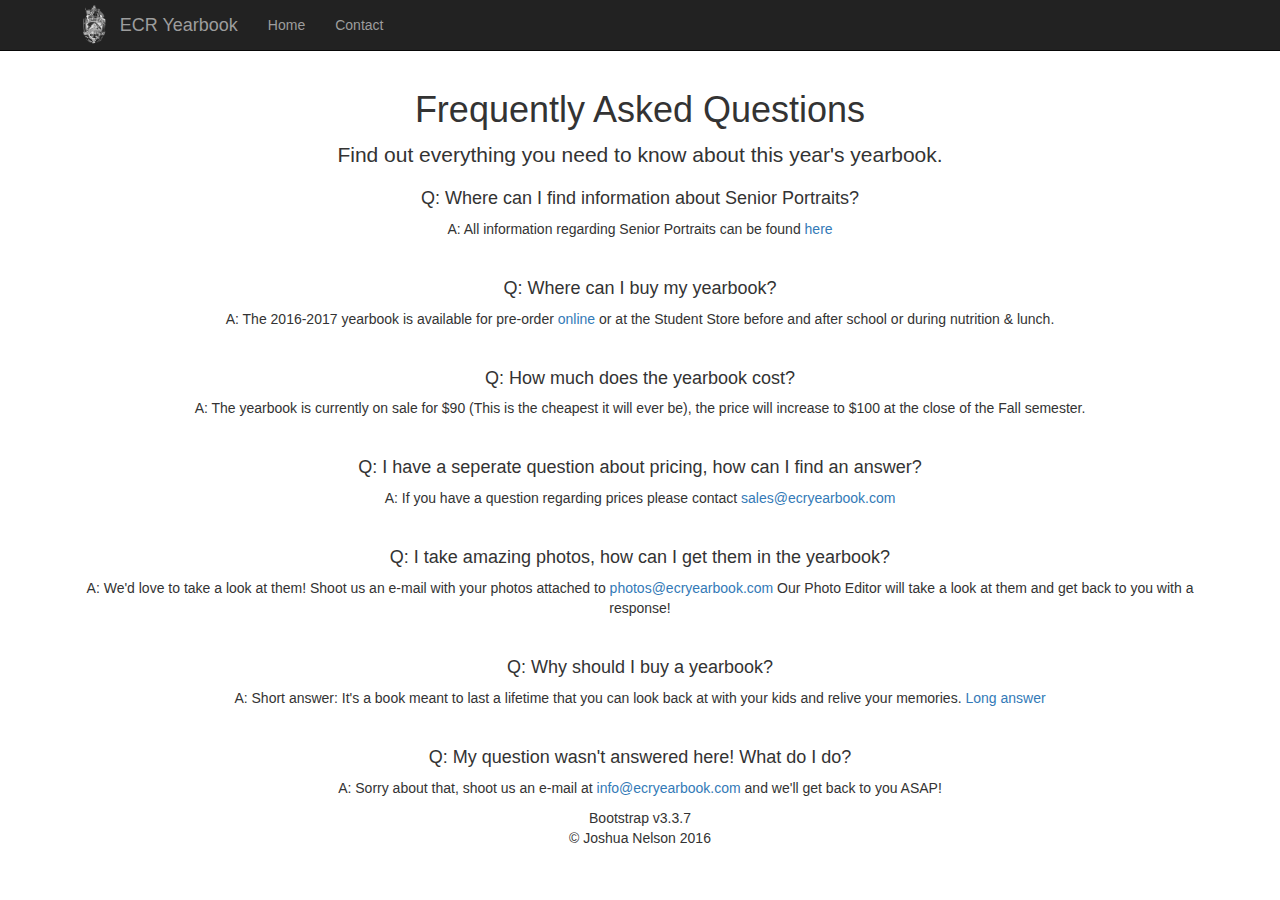
<file: faq/faq.html>
<!DOCTYPE html>
<html lang="en">

<head>

    <meta charset="utf-8">
    <meta http-equiv="X-UA-Compatible" content="IE=edge">
    <meta name="viewport" content="width=device-width, initial-scale=1">
    <meta name="description" content="">
    <meta name="author" content="">

    <title>ECR Yearbook - FAQ</title>
    <link rel="shortcut icon" type="image/x-icon" href="	
https://s3-us-west-1.amazonaws.com/ecryearbook.com/favicon.ico" />

    <!-- Bootstrap Core CSS -->
    <link href="css/bootstrap.min.css" rel="stylesheet">

    <!-- Custom CSS -->
    <style>
    body {
        padding-top: 70px;
        /* Required padding for .navbar-fixed-top. Remove if using .navbar-static-top. Change if height of navigation changes. */
    }
    </style>

    <!-- HTML5 Shim and Respond.js IE8 support of HTML5 elements and media queries -->
    <!-- WARNING: Respond.js doesn't work if you view the page via file:// -->
    <!--[if lt IE 9]>
        <script src="https://oss.maxcdn.com/libs/html5shiv/3.7.0/html5shiv.js"></script>
        <script src="https://oss.maxcdn.com/libs/respond.js/1.4.2/respond.min.js"></script>
    <![endif]-->

</head>

<body>

    <!-- Navigation -->
    <nav class="navbar navbar-inverse navbar-fixed-top" role="navigation">
        <div class="container">
            <!-- Brand and toggle get grouped for better mobile display -->
            <div class="navbar-header">
                <button type="button" class="navbar-toggle" data-toggle="collapse" data-target="#bs-example-navbar-collapse-1">
                    <span class="sr-only">Toggle navigation</span>
                    <span class="icon-bar"></span>
                    <span class="icon-bar"></span>
                    <span class="icon-bar"></span>
                </button>
                <p style="float: left;"><a href="/"><img class="moveimage" src="img/conquistador.png" height="40x"></a></p>
                <a class="navbar-brand" href="/">ECR Yearbook</a>
            </div>
            <!-- Collect the nav links, forms, and other content for toggling -->
            <div class="collapse navbar-collapse" id="bs-example-navbar-collapse-1">
                <ul class="nav navbar-nav">
                    <li>
                        <a href="/">Home</a>
                    </li>
                    <li>
                        <a href="mailto:info@ecryearbook.com">Contact</a>
                    </li>
                </ul>
            </div>
            <!-- /.navbar-collapse -->
        </div>
        <!-- /.container -->
    </nav>

    <!-- Page Content -->
    <div class="container">
		<section id="faq">
        <div style="text-align:left"class="row">
            <div class="col-lg-12 text-center">
                <h1>Frequently Asked Questions</h1>
                <p class="lead">Find out everything you need to know about this year's yearbook.</p>
                <ul class="list-unstyled">
                <p style="text-align:left"> <h4> Q: Where can I find information about Senior Portraits? </h4>
                <p> A: All information regarding Senior Portraits can be found <a href="/sp/portraits.html"> here </p> </a>
                <br>
                <h4> Q: Where can I buy my yearbook? </h4>
                <p> A: The 2016-2017 yearbook is available for pre-order <a href="http://store.ecrchs.net/2016-17-yearbook.html"> online </a> or at the Student Store before and after school or during nutrition & lunch. </p>
                <br>
                <h4> Q: How much does the yearbook cost? </h4>
                <p> A: The yearbook is currently on sale for $90 (This is the cheapest it will ever be), the price will increase to $100 at the close of the Fall semester. </p>
                <br>
                <h4> Q: I have a seperate question about pricing, how can I find an answer? </h4>
                <p> A: If you have a question regarding prices please contact <a href="mailto:sales@ecryearbook.com"> sales@ecryearbook.com </a> </p>
                <br>
                <h4> Q: I take amazing photos, how can I get them in the yearbook? </h4>
                <p> A: We'd love to take a look at them! Shoot us an e-mail with your photos attached to <a href="mailto:photos@ecryearbook.com"> photos@ecryearbook.com </a> Our Photo Editor will take a look at them and get back to you with a response! </p>
                <br>
                <h4> Q: Why should I buy a yearbook? </h4>
                <p> A: Short answer: It's a book meant to last a lifetime that you can look back at with your kids and relive your memories. <a href="whybuy/buy.html"> Long answer </a> </p>
                <br>
                <h4> Q: My question wasn't answered here! What do I do? </h4>
                <p> A: Sorry about that, shoot us an e-mail at <a href="mailto:info@ecryearbook.com"> info@ecryearbook.com </a> and we'll get back to you ASAP! </p>
                    <li>Bootstrap v3.3.7</li>
                    <li>&copy Joshua Nelson 2016</li>
                    </p>
                </ul>
            </div>
        </div>
        
        </section>
        <!-- /.row -->

    </div>
    <!-- /.container -->

    <!-- jQuery Version 1.11.1 -->
    <script src="js/jquery.js"></script>

    <!-- Bootstrap Core JavaScript -->
    <script src="js/bootstrap.min.js"></script>

</body>

</html>
</file>
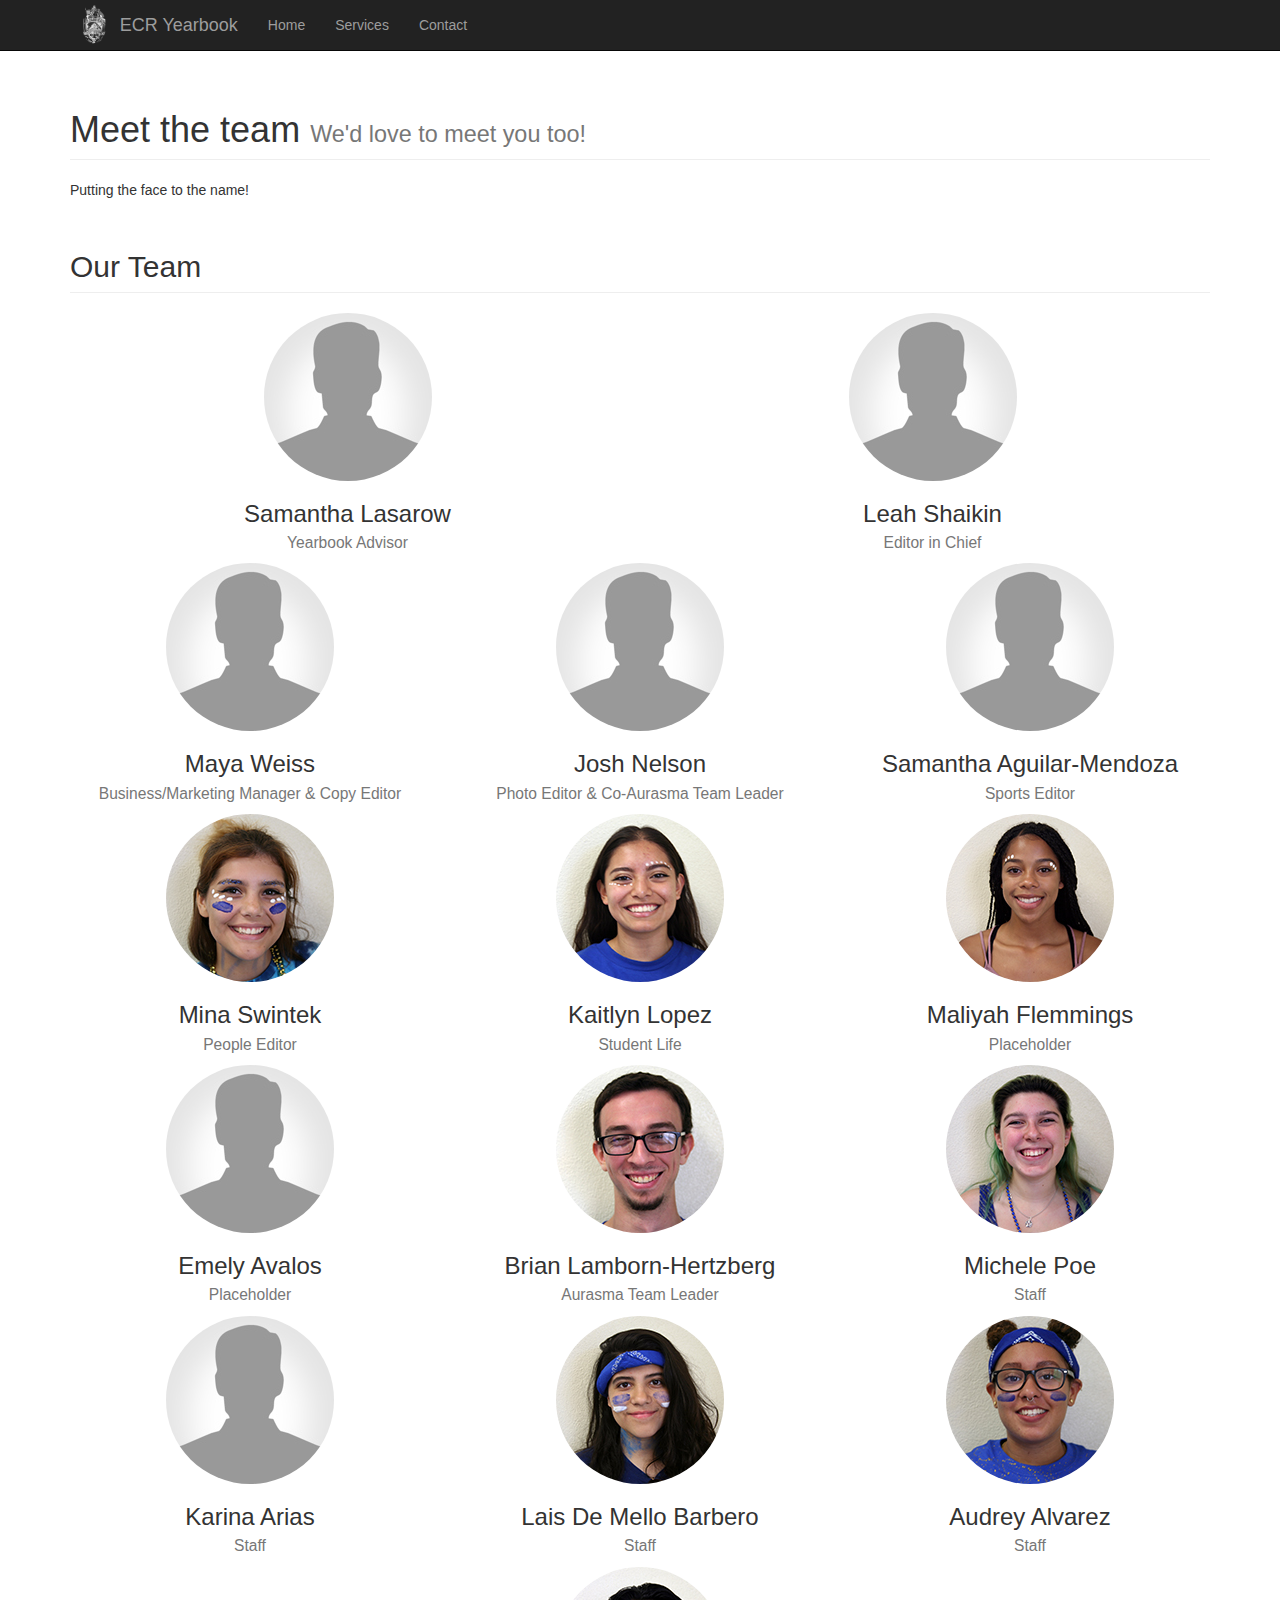
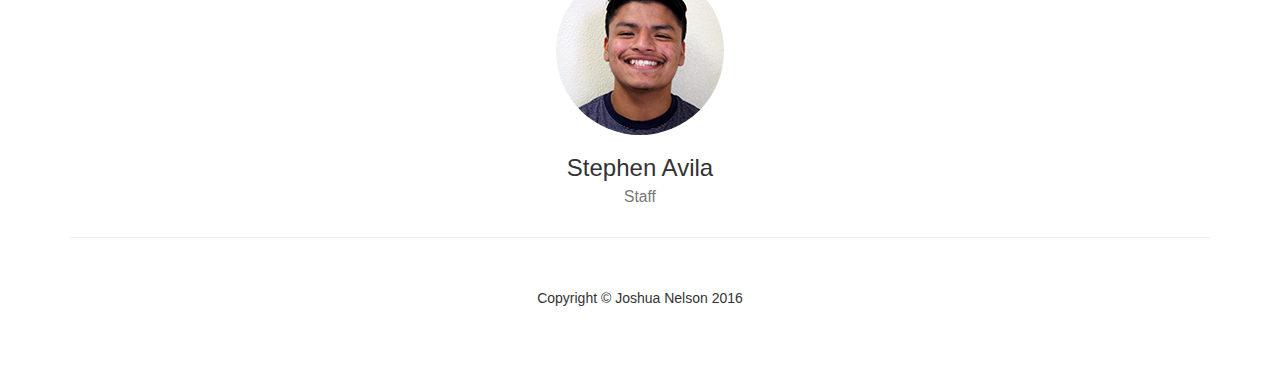
<file: staff/staff.html>
<!DOCTYPE html>
<html lang="en">

<head>

    <meta charset="utf-8">
    <meta http-equiv="X-UA-Compatible" content="IE=edge">
    <meta name="viewport" content="width=device-width, initial-scale=1">
    <meta name="description" content="">
    <meta name="author" content="">

    <title>ECR Yearbook - Staff</title>
    <link rel="shortcut icon" type="image/x-icon" href="	
https://s3-us-west-1.amazonaws.com/ecryearbook.com/favicon.ico" />

    <!-- Bootstrap Core CSS -->
    <link href="css/bootstrap.min.css" rel="stylesheet">

    <!-- Custom CSS -->
    <link href="css/round-about.css" rel="stylesheet">

    <!-- HTML5 Shim and Respond.js IE8 support of HTML5 elements and media queries -->
    <!-- WARNING: Respond.js doesn't work if you view the page via file:// -->
    <!--[if lt IE 9]>
        <script src="https://oss.maxcdn.com/libs/html5shiv/3.7.0/html5shiv.js"></script>
        <script src="https://oss.maxcdn.com/libs/respond.js/1.4.2/respond.min.js"></script>
    <![endif]-->

</head>

<body>

    <!-- Navigation -->
    <nav class="navbar navbar-inverse navbar-fixed-top" role="navigation">
        <div class="container">
            <!-- Brand and toggle get grouped for better mobile display -->
            <div class="navbar-header">
                <button type="button" class="navbar-toggle" data-toggle="collapse" data-target="#bs-example-navbar-collapse-1">
                    <span class="sr-only">Toggle navigation</span>
                    <span class="icon-bar"></span>
                    <span class="icon-bar"></span>
                    <span class="icon-bar"></span>
                </button>
                <p style="float: left;"><a href="/"><img class="moveimage" src="img/conquistador.png" height="40x"></a></p>
                <a class="navbar-brand" href="/">ECR Yearbook</a>
            </div>
            <!-- Collect the nav links, forms, and other content for toggling -->
            <div class="collapse navbar-collapse" id="bs-example-navbar-collapse-1">
                <ul class="nav navbar-nav">
                    <li>
                        <a href="/">Home</a>
                    </li>
                    <li>
                        <a href="#">Services</a>
                    </li>
                    <li>
                        <a href="#">Contact</a>
                    </li>
                </ul>
            </div>
            <!-- /.navbar-collapse -->
        </div>
        <!-- /.container -->
    </nav>

    <!-- Page Content -->
    <div class="container">

        <!-- Introduction Row -->
        <div class="row">
            <div class="col-lg-12">
                <h1 class="page-header">Meet the team
                    <small>We'd love to meet you too!</small>
                </h1>
                <p>Putting the face to the name!</p>
            </div>
        </div>

        <!-- Team Members Row -->
        <div class="row">
            <div class="col-lg-12">
                <h2 class="page-header">Our Team</h2>
            </div>
            <div class="col-lg-6 col-sm-6 text-center">
                <img class="img-circle img-responsive img-center" src="img/place.jpg" alt="">
                <h3> Samantha Lasarow
                <br> 
                  <small>Yearbook Advisor</small>
                </h3>
                
            </div>
            <div class="col-lg-6 col-sm-6 text-center">
                <img class="img-circle img-responsive img-center" src="img/place.jpg" alt="">
                <h3>Leah Shaikin
                <br> 
                  <small>Editor in Chief</small>
                </h3>
                
            </div>
            <div class="col-lg-4 col-sm-6 text-center">
                <img class="img-circle img-responsive img-center" src="img/place.jpg" alt="">
                <h3>Maya Weiss
                <br> 
                  <small>Business/Marketing Manager & Copy Editor</small>
                </h3>
                
            </div>
            <div class="col-lg-4 col-sm-6 text-center">
                <img class="img-circle img-responsive img-center" src="img/place.jpg" alt="">
                <h3>Josh Nelson
                <br>
                  <small>Photo Editor & Co-Aurasma Team Leader</small>
                </h3>
                
            </div>
            <div class="col-lg-4 col-sm-6 text-center">
                <img class="img-circle img-responsive img-center" src="img/place.jpg" alt="">
                <h3>Samantha Aguilar-Mendoza
                <br>
                  <small>Sports Editor</small>
                </h3>
                
            </div>
            <div class="col-lg-4 col-sm-6 text-center">
                <img class="img-circle img-responsive img-center" src="img/mina.jpg" alt="">
                <h3>Mina Swintek
                <br>
                  <small>People Editor</small>
                </h3>
                
            </div>
            <div class="col-lg-4 col-sm-6 text-center">
                <img class="img-circle img-responsive img-center" src="img/katy.jpg" alt="">
                <h3>Kaitlyn Lopez
                <br>
                  <small>Student Life</small>
                </h3>
                
            </div>
            <div class="col-lg-4 col-sm-6 text-center">
                <img class="img-circle img-responsive img-center" src="img/maliyah.jpg" alt="">
                <h3>Maliyah Flemmings
                <br>
                    <small>Placeholder</small>
                </h3>
                
            </div>
            <div class="col-lg-4 col-sm-6 text-center">
                <img class="img-circle img-responsive img-center" src="img/place.jpg" alt="">
                <h3>Emely Avalos
                <br>
                    <small>Placeholder</small>
                </h3>
                
            </div>
                        <div class="col-lg-4 col-sm-6 text-center">
                <img class="img-circle img-responsive img-center" src="img/brian.jpg" alt="">
                <h3>Brian Lamborn-Hertzberg
                <br>
                    <small>Aurasma Team Leader</small>
                </h3>
                
            </div>
            <div class="col-lg-4 col-sm-6 text-center">
                <img class="img-circle img-responsive img-center" src="img/michele.jpg" alt="">
                <h3>Michele Poe
                <br>
                    <small>Staff</small>
                </h3>
                
            </div>
            <div class="col-lg-4 col-sm-6 text-center">
                <img class="img-circle img-responsive img-center" src="img/place.jpg" alt="">
                <h3>Karina Arias
                <br>
                    <small>Staff</small>
                </h3>
                
            </div>
            <center>
                        <div class="col-lg-4 col-sm-6 text-center">
                <img class="img-circle img-responsive img-center" src="img/lais.jpg" alt="">
                <h3>Lais De Mello Barbero
                <br>
                    <small>Staff</small>
                </h3>
                
            </div>
            <center>
            <div class="col-lg-4 col-sm-6 ">
                <img class="img-circle img-responsive img-center" src="img/audrey.jpg" alt="">
                <h3>Audrey Alvarez
                <br>
                    <small>Staff</small>
                </h3>
                
            </div>
                 <div class="col-lg-12 col-sm-8 ">
                <img class="img-circle img-responsive img-center" src="img/stephen.jpg" alt="">
                <h3>Stephen Avila
                <br>
                    <small>Staff</small>
                </h3>
                
            </div>
            </center>
            </center>
        </div>

        <hr>

        <!-- Footer -->
        <footer>
            <div class="row">
                <div class="col-lg-12">
                <center>
                    <p>Copyright &copy; Joshua Nelson 2016</p>
                    </center>
                </div>
                <!-- /.col-lg-12 -->
            </div>
            <!-- /.row -->
        </footer>

    </div>
    <!-- /.container -->

    <!-- jQuery -->
    <script src="js/jquery.js"></script>

    <!-- Bootstrap Core JavaScript -->
    <script src="js/bootstrap.min.js"></script>

</body>

</html>
</file>
<file: staff/css/round-about.css>
/*!
 * Start Bootstrap - Round About (http://startbootstrap.com/)
 * Copyright 2013-2016 Start Bootstrap
 * Licensed under MIT (https://github.com/BlackrockDigital/startbootstrap/blob/gh-pages/LICENSE)
 */

body {
    padding-top: 70px; /* Required padding for .navbar-fixed-top. Remove if using .navbar-static-top. Change if height of navigation changes. */
}

.img-center {
	margin: 0 auto;
}

footer {
    margin: 50px 0;
}
.moveimage
{
	position: relative;top: 5px;
	}
</file>
